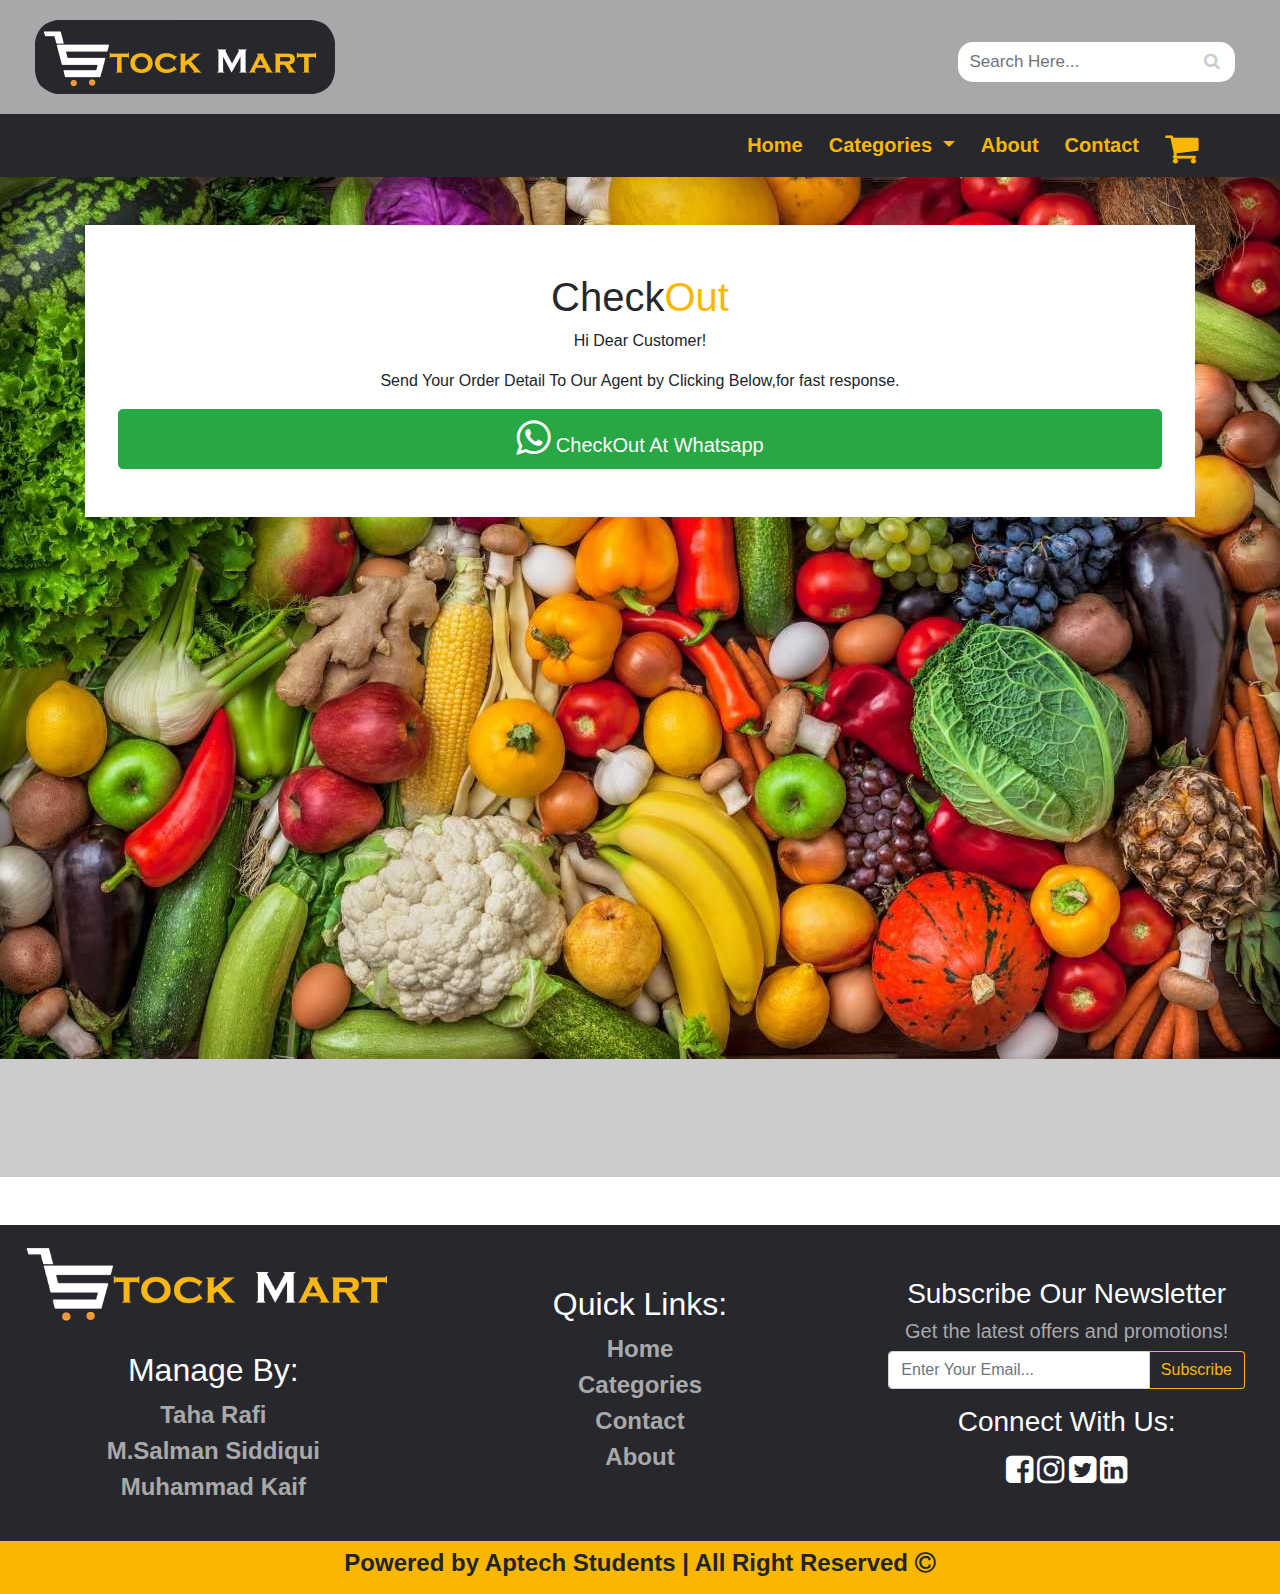
<file: checkout.html>
<!DOCTYPE html>
<html lang="en">

<head>
  <title>Welcome To StockMark | Online Grocery Shopping in Pakistan</title>
  <!-- Required meta tags -->
  <meta charset="utf-8" />
  <meta name="viewport" content="width=device-width, initial-scale=1, shrink-to-fit=no" />

  <!-- Favicon -->
  <link rel="icon" href="Img/Favicon.png">

  <!-- CSS -->
  <link rel="stylesheet" href="Assets/Css/checkout.css" />

</head>

<body>

  <!----------------------------------------------header---------------------------------------------->


  <div class="container-fluid header">
    <div class="float-left col-lg-3">
      <a href="Index.html">
        <img src="Img/logo.png" id="logo" alt="Stock Mart" width="400px">
      </a>
    </div>

    <div class="float-right col-lg-3 position-bottom">
      <div class="input-group">
        <input type="text" class="form-control search-text searchproduct" name="searchproduct"
          placeholder="Search Here...">
        <div class="search"><i class="fa fa-search"></i></div>
      </div>
    </div>

  </div>


  <!----------------------------------------------navbar---------------------------------------------->


  <nav id="navbar" class="navbar navbar-expand-lg navbar-light bg-main sticky-top">
    <a href="Index.html" class="navbar-brand ">
      <img class="page-down-preview" width="100%"style="display: none;"  src="Img/logo.png" id="logo" alt="Stock Mart"></a>
    <button class="navbar-toggler" type="button" data-toggle="collapse" data-target="#nav-toggle"
      aria-controls="nav-toggle" aria-expanded="false" aria-label="Toggle navigation">
      <span class="toggle-size"></span><i class="fa fa-bars" aria-hidden="true"></i></span>
    </button>

    <div class="collapse navbar-collapse" id="nav-toggle">
      <ul class="navbar-nav ml-auto pr-5">
        <li class="nav-item">
          <a class="nav-link" href="Index.html">Home </a>
        </li>

        <li class="nav-item dropdown">
          <a class="nav-link dropdown-toggle" href="!#" id="categories" role="button" data-toggle="dropdown"
            aria-haspopup="true" aria-expanded="false">
            Categories
          </a>
          <div class="dropdown-menu" aria-labelledby="categories">
            <a class="dropdown-item" href="veg-1.html">Vegetable Foods</a>
            <a class="dropdown-item" href="staple-1.html">Staples Foods</a>
            <a class="dropdown-item" href="meat-1.html">Fresh Meat</a>
          </div>
        </li>
        <li class="nav-item">
          <a class="nav-link" href="aboutus.html">About</a>
        </li>
        <li class="nav-item">
          <a class="nav-link" href="contactus.html">Contact</a>
        </li>
        <li class="nav-item dropdown">
          <a class="nav-link icon page-down-preview" style="display: none;" href="#" id="nav-search" role="button"
            data-toggle="dropdown" aria-haspopup="true" aria-expanded="false">
            <i class="fa fa-search" aria-hidden="true"></i>
          </a>
          <div class="dropdown-menu dropdown-menu-right searchbox-radius" aria-labelledby="nav-search">
            <div class="nav-search-form">
              <input class="nav-search-input searchproduct" name="searchproduct" type="text"
                placeholder="Search Here...">
              <div class="nav-search"><i class="fa fa-search"></i></div>
            </div>
          </div>
        </li>

        <li class="nav-item disabled">
          <a id="cart-open" class="nav-link icon" href="#!" data-toggle="modal" data-target="#cart">
            <i class="fa fa-shopping-cart"></i>
          </a>

        </li>
      </ul>
    </div>
  </nav>

<div class="container-fluid checkoutback">
    <div class="container pt-5">
        <div class="bg-white radius">
        <div class="row p-5 ">
            <div class="col-lg-12 text-center text-back font-weight-bolder"><h1>Check<span class="text-yelow">Out</span></h1></div>
        <div class="col-lg-12 text-center"><p>Hi Dear Customer!</p></div>
        <div class="col-lg-12 text-center"><p>Send Your Order Detail To Our Agent by Clicking Below,for fast response.</p></div>
        <button class="btn btn-lg btn-block btn-success" onclick="whtspme()"><i class="fa fa-whatsapp" aria-hidden="true"></i> CheckOut At Whatsapp</button>
        </div>
    </div>
    </div>

</div>



  <!----------------------------------------------Footer---------------------------------------------->

  <custom-footer></custom-footer>

  <!-- jQuery first, then Popper.js, then Bootstrap JS -->
  <script src="https://ajax.googleapis.com/ajax/libs/jquery/3.5.1/jquery.min.js"></script>
  <script src="https://cdnjs.cloudflare.com/ajax/libs/popper.js/1.16.0/umd/popper.min.js"></script>
  <script src="https://maxcdn.bootstrapcdn.com/bootstrap/4.5.2/js/bootstrap.min.js"></script>


  <!-- my script files here -->
  <script src="Assets/Script/Script.js"></script>
  <script src="Assets/Script/footer.js"></script>
  <script src="Assets/Script/addToCard.js"></script>
  <script src="Assets/Script/search.js"></script>
  <script src="Assets/Script/checkout.js"></script>
</body>


</html>
</file>
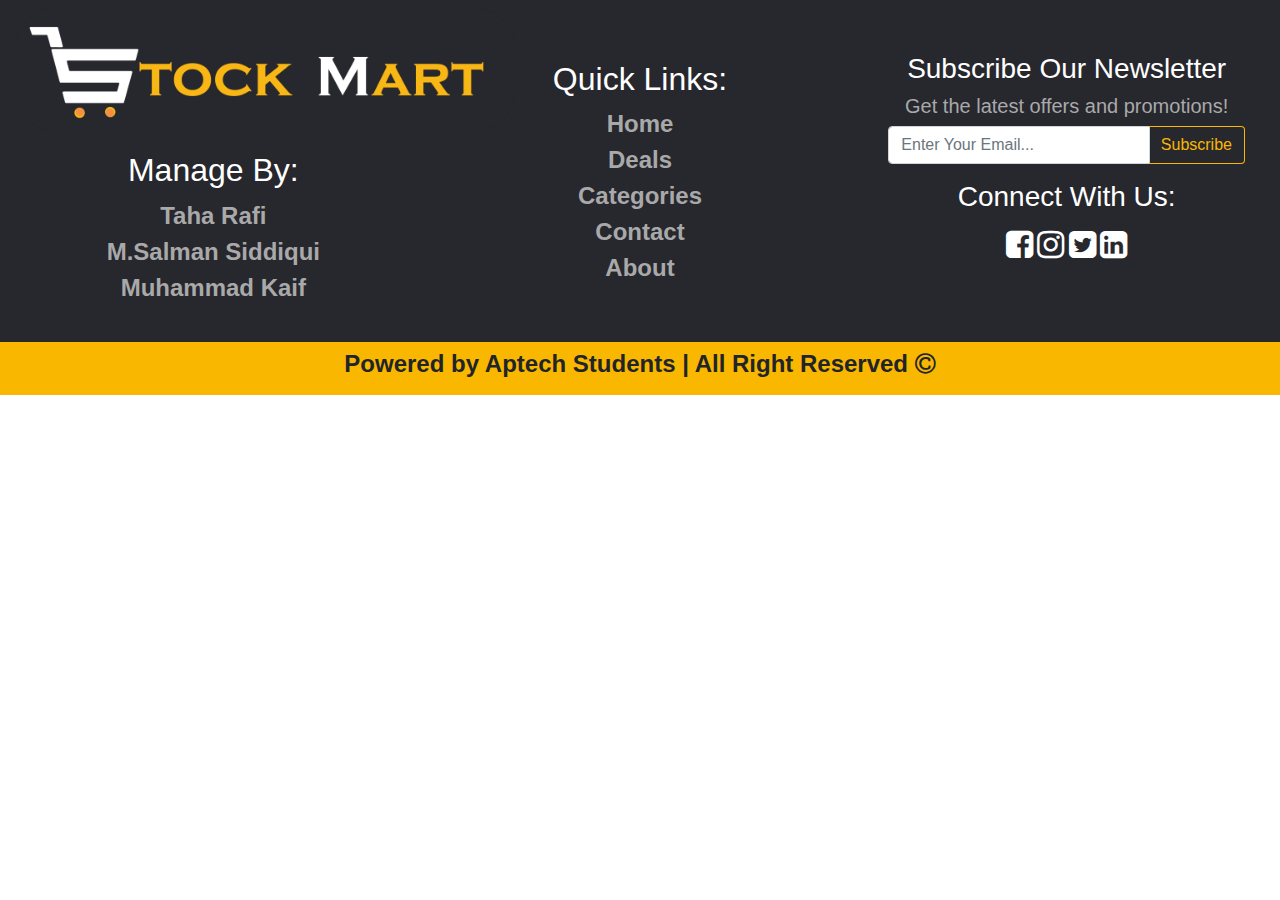
<file: footer.html>
<!DOCTYPE html>
<html lang="en">

<head>
  <title>Welcome To StockMart</title>
  <!-- Required meta tags -->
  <meta charset="utf-8" />
  <meta name="viewport" content="width=device-width, initial-scale=1, shrink-to-fit=no" />

  <!-- Bootstrap CSS -->
  <link rel="stylesheet" href="Assets/Css/style.css"/>
</head>

<body>
  <div class="container-fluid">
    <div class="row pt-2 bg-back">
      <div class="col-lg-4">
        <img src="Img/logo.png" title="StockMart" width=500px" alt="StockMart"/>
        <div class="card bg-transparent border-0">
          <div class="card-body">
            <h2 class="text-center text-white">Manage By:</h2>
            <ul class="list-unstyled text-back text-center font-weight-bold text-gray text-size">
              <li title="2012B1 Student">Taha Rafi</li>
              <li title="2012B1 Student">M.Salman Siddiqui</li>
              <li title="2012B1 Student">Muhammad Kaif</li>
            </ul>
          </div>
        </div>
      </div>

      <div class="col-lg-4 pt-3 mt-3">
        <div class="card bg-transparent border-0">
          <div class="card-body">
            <h2 class="text-white text-center">Quick Links:</h2>
            <ul class="list-unstyled text-center font-weight-bold text-gray text-size mt-2">
              <li><a class="text-reset" href="Index.html">Home</a></li>
              <li><a class="text-reset" href="Deals.html">Deals</a></li>
              <li><a class="text-reset" href="Categories.html">Categories</a></li>
              <li><a class="text-reset" href="Contact.html">Contact</a></li>
              <li><a class="text-reset" href="About.html">About</a></li>
            </ul>
          </div>
        </div>
      </div>

      <div class="col-lg-4 pt-4">
        <div class="card bg-transparent border-0">
          <div class="card-body">
            <h3 class="text-white text-center">
              Subscribe Our Newsletter
            </h3>
            <h6 class="text-gray text-center text-size-sm">
              Get the latest offers and promotions!
            </h6>

            <div class="input-group">
              <input type="text" class="form-control" placeholder="Enter Your Email..."
                aria-label="Recipient's username" aria-describedby="basic-addon2">
              <div class="input-group-append">
                <button class="btn btn-subscribe" type="button">Subscribe</button>
              </div>

              <!-- <button class="border_round bar_color margin_bar" type="submit"><b>Subscribe</b></button> -->
              </form>
            </div>
            <div class="text-center text-white mt-3">
              <h3>Connect With Us:</h3>

              <a class="text-reset text-size-lg" href="https://www.facebook.com/" target="_blank"><i class="fa fa-facebook-square"
                  aria-hidden="true"></i></a>
              <a class="text-reset text-size-lg" href="https://www.instagram.com/" target="_blank"><i class="fa fa-instagram"
                  aria-hidden="true"></i></a>
              <a class="text-reset text-size-lg" href="https://twitter.com/" target="_blank"><i class="fa fa-twitter-square"
                  aria-hidden="true"></i></a>
              <a class="text-reset text-size-lg" href="https://www.linkedin.com/" target="_blank"><i class="fa fa-linkedin-square"
                  aria-hidden="true"></i></a>
            </div>
          </div>
        </div>
      </div>
    </div>
    <div class="row bg-yelow">
      <div class="col-lg-12">
        <h4 class="text-center p-2 font-weight-bold">
          Powered by Aptech Students | All Right Reserved <i class="fa fa-copyright" aria-hidden="true"></i>
        </h4>
      </div>
    </div>
  </div>

  <!-- Optional JavaScript -->
  <!-- jQuery first, then Popper.js, then Bootstrap JS -->
  <script src="https://code.jquery.com/jquery-3.3.1.slim.min.js"
    integrity="sha384-q8i/X+965DzO0rT7abK41JStQIAqVgRVzpbzo5smXKp4YfRvH+8abtTE1Pi6jizo"
    crossorigin="anonymous"></script>
  <script src="https://cdnjs.cloudflare.com/ajax/libs/popper.js/1.14.7/umd/popper.min.js"
    integrity="sha384-UO2eT0CpHqdSJQ6hJty5KVphtPhzWj9WO1clHTMGa3JDZwrnQq4sF86dIHNDz0W1"
    crossorigin="anonymous"></script>
  <script src="https://stackpath.bootstrapcdn.com/bootstrap/4.3.1/js/bootstrap.min.js"
    integrity="sha384-JjSmVgyd0p3pXB1rRibZUAYoIIy6OrQ6VrjIEaFf/nJGzIxFDsf4x0xIM+B07jRM"
    crossorigin="anonymous"></script>
</body>

</html>
</file>
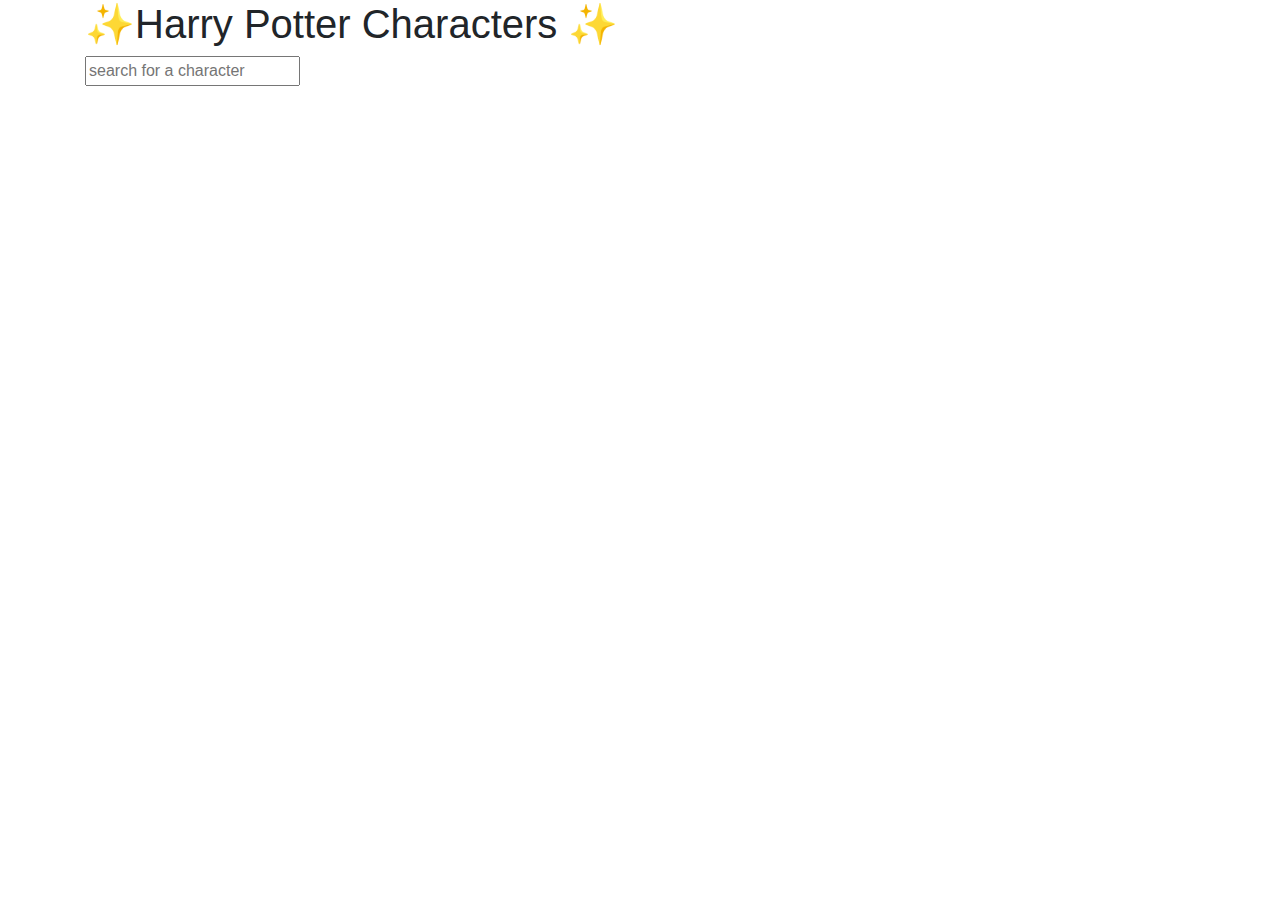
<file: search.html>
<!doctype html>
<html lang="en">
  <head>
    <title>search</title>
    <!-- Required meta tags -->
    <meta charset="utf-8">
    <meta name="viewport" content="width=device-width, initial-scale=1, shrink-to-fit=no">

    <!-- Bootstrap CSS -->
    <link rel="stylesheet" href="https://stackpath.bootstrapcdn.com/bootstrap/4.3.1/css/bootstrap.min.css" integrity="sha384-ggOyR0iXCbMQv3Xipma34MD+dH/1fQ784/j6cY/iJTQUOhcWr7x9JvoRxT2MZw1T" crossorigin="anonymous">
  </head>
  <body><div class="container">
    <h1>&#x2728;Harry Potter Characters &#x2728;</h1>
    <div id="searchWrapper">
      <input
        type="text"
        name="searchBar"
        id="searchBar"
        placeholder="search for a character"
      />
    </div>
    <ul id="search-display"></ul>
  </div>
      
    <!-- Optional JavaScript -->
    <!-- jQuery first, then Popper.js, then Bootstrap JS -->
    <script src="https://code.jquery.com/jquery-3.3.1.slim.min.js" integrity="sha384-q8i/X+965DzO0rT7abK41JStQIAqVgRVzpbzo5smXKp4YfRvH+8abtTE1Pi6jizo" crossorigin="anonymous"></script>
    <script src="https://cdnjs.cloudflare.com/ajax/libs/popper.js/1.14.7/umd/popper.min.js" integrity="sha384-UO2eT0CpHqdSJQ6hJty5KVphtPhzWj9WO1clHTMGa3JDZwrnQq4sF86dIHNDz0W1" crossorigin="anonymous"></script>
    <script src="https://stackpath.bootstrapcdn.com/bootstrap/4.3.1/js/bootstrap.min.js" integrity="sha384-JjSmVgyd0p3pXB1rRibZUAYoIIy6OrQ6VrjIEaFf/nJGzIxFDsf4x0xIM+B07jRM" crossorigin="anonymous"></script>
<script type="module" src="Assets/Script/searchview.js"></script>  
</body>
</html>
</file>
<file: Assets/Css/checkout.css>
@import url(./common.css);
@import url(./navbar.css);

.checkoutback {
  background-image: url("/Img/checkoutback.jpeg");
  width: 100%;
  background-repeat: no-repeat;
  background-size: 100%;
  height: 1000px;
  background-color: #ccc;
}
.radius {
  border-radius: 30 px;
}


.fa-whatsapp
{
    font-size: 2em;
    padding-right: 10
px
;
}
</file>
<file: Assets/Css/style.css>
@import url(./common.css);
@import url(./cart.css);
@import url(./navbar.css);


/*****************************************Banner css*****************************************/

.banner-img {
  background-image: url("../../Img/Home/banner.jpg");
  width: 100%;
  background-repeat: no-repeat;
  background-size: 100%;
  height: 600px;
  background-color: #ccc;
}

.banner-text {
  padding: 150px;
  font-family: Arial Rounded MT Bold, Helvetica Rounded, Arial, sans-serif;
}

.banner-text h1,
.banner-text h2 {
  font-weight: bold;
  font-size: 4rem;
  color: #f9b700;
}

.banner-text h3 {
  color: #27272e;
  font-weight: bold;
}

button.get-start-btn {
  color: #f9b700;
  font-weight: bold;
  border-color: #f9b700;
  width: 315px;
  height: 100px;
  font-size: 40px;
  border-radius: 10px;
}
button.get-start-btn:hover {
  color: #27272e;
  background-color: #f9b700;
}
@media screen and (max-width: 1300px) {
  .banner-img {
    background-size: cover;
    width: 100%;
    height: 350px;
  }
  .banner-text {
    padding: 50px;
  }
  .banner-text h1,
  .banner-text h2 {
    font-size: 2.5rem;
  }
  button.get-start-btn {
    width: 150px;
    height: 50px;
    font-size: 20px;
    border-radius: 5px;
  }
}

.top-deal {
  display: flex;
  flex-wrap: wrap;
  gap: 1.5rem;
  flex: 1 1 40rem;
  height: 25rem;
  overflow: hidden;
  position: relative;
  height: 250px;
}
.top-deal img {
  height: 100%;
  width: 100%;
  object-fit: cover;
  transition: all 0.2s linear;
}

.top-deal .content {
  position: absolute;
  top: 50%;
  left: 4%;
  transform: translateY(-50%);
}

.top-deal .content h3 {
  font-size: 3rem;
  color: #cc3333;
}

.top-deal .content p {
  font-size: 2rem;
  color: #27272e;
}

.top-deal:hover img {
  transform: scale(1.2);
}
.btn-viewnow {
  background-color: white;
  border-radius: 12px;
  border: none;
  color: #27272e;
  text-align: center;
  font-size: 16px;
  transition: 0.3s;
}
.btn-viewnow:hover {
  background-color: #f9b700;
  color: #27272e;
}

/*****************************************categories css*****************************************/

.cat-size {
  height: 475px;
}

#cat-1 {
  top: 20%;
  left: 9%;
}
#cat-2 {
  top: 55%;
  left: 7%;
}
#cat-2 h3 {
  font-size: 2.5rem;
  color: #fff;
}
#cat-3 {
  top: 70%;
  left: 13%;
}
@media screen and (max-width: 975px) and (min-width: 560px) {
  #cat-1 {
    left: 30%;
  }
  #cat-2 {
    left: 30%;
  }
  #cat-3 {
    left: 30%;
  }
}

/*****************************************Deal Timer css*****************************************/

.month-heading {
  font-size: 6.5rem;
}
@media screen and (max-width: 600px) {
  .month-heading {
    font-size: 5rem;
    text-align: center;
  }
}
.deal-text {
  font-size: 1.25rem;
  font-weight: bold;
}

/*****************************************Timer css*****************************************/

.btn-deal {
  color: #fff;
  background-color: #27272e;
  width: 100%;
  font-size: 2.5rem;
  font-weight: bolder;
  border: solid 5px #27272e;
  border-radius: 15px;
  transition: 0.5s;
}
.btn-deal:hover {
  background-color: #fff;
  color: #27272e;
}

.timer-box {
  background-color: #fff;
  color: #27272e;
  border: #27272e solid 1px;
  border-radius: 20px 20px 0px 0px;
  overflow: hidden;
}
.timer-box h1 {
  font-size: 8rem;
}
.timer-below {
  color: #fff;
  background-color: #27272e;
  border: #27272e solid 1px;
  border-radius: 0px 0px 20px 20px;
  font-size: 2rem;
  font-weight: bolder;
}
/*****************************************Footer css*****************************************/

button.btn.btn-subscribe {
  border-left: 0;
  color: #f9b700;
  background-color: transparent;
  border-color: #f9b700;
}
button.btn.btn-subscribe:hover {
  color: #fff;
  background-color: #f9b700;
  border-color: #f9b700;
}
</file>
